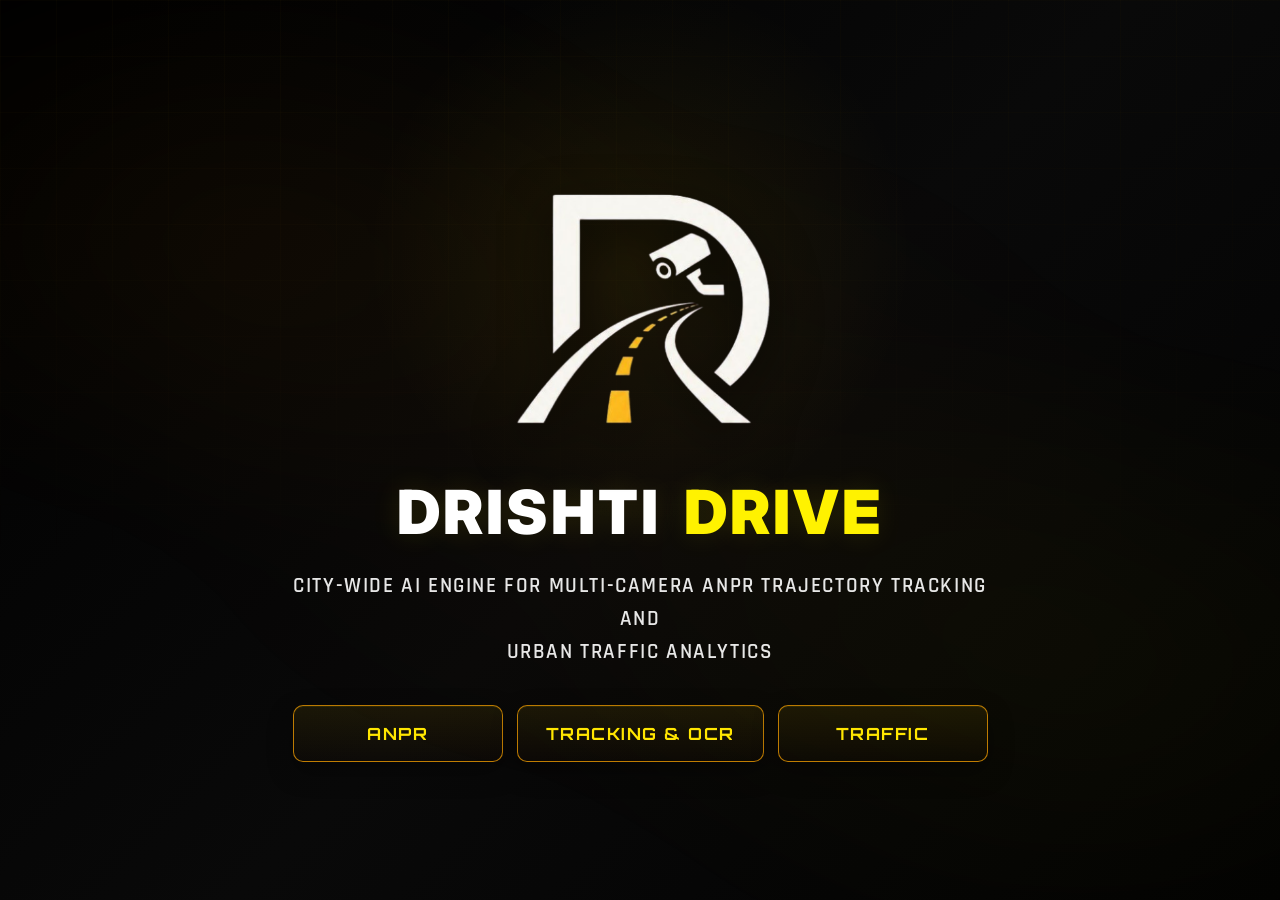
<file: menu/menu_frontend/index.html>
<!DOCTYPE html>
<html lang="en">

<head>
    <meta charset="UTF-8">
    <meta name="viewport" content="width=device-width, initial-scale=1.0">
    <title>DRISHTI DRIVE</title>
    <link
        href="https://fonts.googleapis.com/css2?family=Orbitron:wght@600;800;900&family=Rajdhani:wght@500;600;700&family=Inter:wght@300;400;600&display=swap"
        rel="stylesheet">
    <link rel="stylesheet" href="style.css?v=menu-ui-7">
</head>

<body>
    <div class="homepage-wrapper">
        <!-- LOGO -->
        <img src="mainlogo.png" alt="DRISHTI DRIVE Logo" class="brand-logo">

        <!-- TITLE -->
        <h1 class="brand-title">
            <span class="drishti-text">DRISHTI</span> <span class="drive-text">DRIVE</span>
        </h1>

        <!-- SUBHEADING / PROBLEM STATEMENT -->
        <p class="sub-heading">
            City-Wide AI Engine for Multi-Camera ANPR Trajectory Tracking and<br>Urban Traffic Analytics
        </p>

        <!-- 3 MAIN HOMEPAGE BUTTONS -->
        <div class="btn-container">
            <a class="nav-btn" href="/anpr/">ANPR</a>
            <a class="nav-btn" href="/tracking/">TRACKING &amp; OCR</a>
            <a class="nav-btn" href="/traffic/">TRAFFIC</a>
        </div>
    </div>

</body>

</html>
</file>
<file: menu/menu_frontend/style.css>
/* style.css */
:root {
    /* Yellow-Orange Palette */
    --yellow-fff200: #fff200;
    --yellow-ffe600: #ffe600;
    --yellow-ffd900: #ffd900;
    --yellow-ffcc00: #ffcc00;
    --amber-ffbf00: #ffbf00;
    --amber-ffb300: #ffb300;
    --amber-ffa600: #ffa600;
    --orange-ff9900: #ff9900;
    --orange-ff8c00: #ff8c00;
    --orange-ff8000: #ff8000;

    /* Theme Mapping */
    --bg-main: #000000;
    /* Solid Black Background */
    --text-primary: #fff200;
    /* Brightest Yellow Title */
    --text-sub: white;
    /* Warm Yellow Subheading */
    --accent-orange: #ff8000;
    /* Deep Orange Accent */
    --btn-border: #ffa600;
    /* Amber Accent Border */
    --btn-bg: #000000;
    /* Dark Base for Buttons */
}

* {
    box-sizing: border-box;
    margin: 0;
    padding: 0;
    font-family: 'Inter', sans-serif;
}

body {
    position: relative;
    isolation: isolate;
    background:
        radial-gradient(circle at 50% 28%, rgba(255, 204, 0, .08), transparent 30%),
        linear-gradient(135deg, #000 0%, #090909 52%, #020202 100%);
    color: var(--text-primary);
    min-height: 100vh;
    display: flex;
    flex-direction: column;
    align-items: center;
    justify-content: center;
    text-align: center;
    padding: 40px 20px;
}

body::before {
    content: '';
    position: fixed;
    inset: 0;
    z-index: -1;
    pointer-events: none;
    opacity: .24;
    background-image:
        linear-gradient(rgba(255, 204, 0, .08) 1px, transparent 1px),
        linear-gradient(90deg, rgba(255, 204, 0, .08) 1px, transparent 1px);
    background-size: 56px 56px;
    mask-image: linear-gradient(to bottom, black, transparent 78%);
    animation: grid-drift 18s linear infinite;
}

body::after {
    content: '';
    position: fixed;
    inset: -28%;
    z-index: -2;
    pointer-events: none;
    opacity: .34;
    background:
        radial-gradient(ellipse at 30% 35%, rgba(255, 153, 0, .14), transparent 24%),
        radial-gradient(ellipse at 72% 65%, rgba(255, 242, 0, .1), transparent 27%),
        radial-gradient(ellipse at 50% 50%, rgba(255, 128, 0, .08), transparent 38%);
    filter: blur(34px);
    animation: haze-drift 16s ease-in-out infinite alternate;
}

.homepage-wrapper {
    position: relative;
    max-width: 1080px;
    width: 100%;
    padding: 44px 42px 48px;
    display: flex;
    flex-direction: column;
    align-items: center;
    gap: 24px;
    animation: stage-float 7s ease-in-out infinite;
}

@keyframes grid-drift {
    to {
        background-position: 56px 56px;
    }
}

@keyframes haze-drift {
    0% {
        transform: translate3d(-3%, 2%, 0) scale(1);
    }

    50% {
        transform: translate3d(3%, -2%, 0) scale(1.08);
    }

    100% {
        transform: translate3d(-1%, 4%, 0) scale(1.02);
    }
}

@keyframes stage-float {

    0%,
    100% {
        transform: translateY(0);
    }

    50% {
        transform: translateY(-7px);
    }
}

/* LOGO CONTAINER */
.logo-container {
    display: inline-flex;
    justify-content: center;
    align-items: center;
    padding: 20px;
}

/* BRAND LOGO */
.brand-logo {
    max-height: 320px;
    width: auto;
    object-fit: contain;
    filter: drop-shadow(0 16px 24px rgba(0, 0, 0, .58));
    transform-origin: 50% 72%;
    animation: logo-life 5.5s ease-in-out infinite;
}

@keyframes logo-life {

    0%,
    100% {
        transform: translateY(0) scale(1) rotate(0deg);
        filter: drop-shadow(0 16px 24px rgba(0, 0, 0, .58));
    }

    42% {
        transform: translateY(-5px) scale(1.018) rotate(-.6deg);
        filter: drop-shadow(0 20px 34px rgba(255, 153, 0, .27));
    }

    58% {
        transform: translateY(-3px) scale(1.012) rotate(.4deg);
        filter: drop-shadow(0 18px 30px rgba(255, 242, 0, .2));
    }
}

/* HEADING */
.brand-title {
    font-family: 'Orbitron', sans-serif;
    font-size: 3.8rem;
    font-weight: 900;
    letter-spacing: 3px;
    text-transform: uppercase;
    line-height: 1.1;
    text-shadow: 0 0 28px rgba(255, 242, 0, .12);
    animation: title-glow 3.5s ease-in-out infinite;
}

@keyframes title-glow {
    50% {
        text-shadow: 0 0 36px rgba(255, 204, 0, .3);
    }
}

.drishti-text {
    color: #ffffff;
    display: inline-block;
    animation: word-charge 3.6s ease-in-out infinite;
}

.drive-text {
    color: var(--yellow-fff200);
    display: inline-block;
    animation: word-charge 3.6s ease-in-out 1.2s infinite;
}

@keyframes word-charge {

    0%,
    58%,
    100% {
        transform: translateY(0);
        text-shadow: 0 0 0 rgba(255, 242, 0, 0);
    }

    66% {
        transform: translateY(-3px);
        text-shadow: 0 0 18px currentColor;
    }

    73% {
        transform: translateY(0);
        text-shadow: 0 0 5px currentColor;
    }
}

/* SUBHEADING / PROBLEM STATEMENT */
.sub-heading {
    font-family: 'Rajdhani', sans-serif;
    font-size: 1.3rem;
    font-weight: 600;
    color: var(--text-sub);
    opacity: 0.9;
    letter-spacing: 1.6px;
    text-transform: uppercase;
    max-width: 900px;
    line-height: 1.6;
    max-width: 720px;
}

/* BUTTONS */
.btn-container {
    display: flex;
    justify-content: center;
    gap: 14px;
    margin-top: 12px;
    width: 100%;
    flex-wrap: wrap;
}

.nav-btn {
    position: relative;
    overflow: hidden;
    font-family: 'Orbitron', sans-serif;
    font-size: 1.05rem;
    font-weight: 700;
    letter-spacing: 1.5px;
    padding: 17px 28px;
    border-radius: 10px;
    border: 1px solid rgba(255, 166, 0, .72);
    background: linear-gradient(180deg, rgba(255, 204, 0, .08), rgba(255, 128, 0, .02));
    color: var(--yellow-ffe600);
    cursor: pointer;
    transition: all 0.3s cubic-bezier(0.4, 0, 0.2, 1);
    box-shadow: 0 10px 24px rgba(0, 0, 0, .34), inset 0 1px 0 rgba(255, 242, 0, .08);
    min-width: 210px;
    text-decoration: none;
    display: inline-flex;
    align-items: center;
    justify-content: center;
    animation: button-breathe 3.8s ease-in-out infinite;
}

.nav-btn:nth-child(2) {
    animation-delay: .35s;
}

.nav-btn:nth-child(3) {
    animation-delay: .7s;
}

@keyframes button-breathe {

    0%,
    100% {
        box-shadow: 0 10px 24px rgba(0, 0, 0, .34), inset 0 1px 0 rgba(255, 242, 0, .08);
    }

    50% {
        box-shadow: 0 14px 32px rgba(255, 128, 0, .13), 0 0 20px rgba(255, 204, 0, .08), inset 0 1px 0 rgba(255, 242, 0, .14);
    }
}

.nav-btn::after {
    content: '';
    position: absolute;
    inset: 0 auto 0 -75%;
    width: 45%;
    background: linear-gradient(105deg, transparent, rgba(255, 242, 0, .42), transparent);
    transform: skewX(-18deg);
    animation: button-sweep 4.5s ease-in-out infinite;
}

@keyframes button-sweep {

    0%,
    62% {
        left: -75%;
    }

    82%,
    100% {
        left: 135%;
    }
}

.nav-btn:hover {
    background: var(--orange-ff9900);
    border-color: var(--orange-ff9900);
    color: var(--bg-main);
    transform: translateY(-2px);
    box-shadow: 0 14px 28px rgba(255, 128, 0, .18);
}

@media (max-width: 768px) {
    body {
        padding: 20px 14px;
    }

    .homepage-wrapper {
        padding: 30px 18px 34px;
    }

    .brand-logo {
        max-height: 190px;
    }

    .brand-title {
        font-size: 2.5rem;
    }

    .sub-heading {
        font-size: 1.1rem;
    }

    .sub-heading br {
        display: none;
    }

    .btn-container {
        flex-direction: column;
        align-items: center;
    }

    .nav-btn {
        width: 100%;
        max-width: 320px;
    }
}

@media (prefers-reduced-motion: reduce) {

    body::after,
    body::before,
    .homepage-wrapper,
    .brand-logo,
    .brand-title,
    .drishti-text,
    .drive-text,
    .nav-btn,
    .nav-btn::after {
        animation: none;
    }
}

/* Shared application navigation */
.global-navbar {
    width: 100%;
    min-height: 70px;
    padding: 10px 28px;
    display: flex;
    align-items: center;
    gap: 24px;
    background: #050505;
    border-bottom: 1px solid rgba(255, 166, 0, .42);
    z-index: 100;
}

.global-brand {
    display: inline-flex;
    align-items: center;
    gap: 9px;
    color: #fff;
    font: 800 1.15rem 'Orbitron', sans-serif;
    text-decoration: none;
    white-space: nowrap;
}

.global-brand img {
    width: 42px;
    height: 42px;
    object-fit: contain;
}

.global-brand>span>span {
    color: #ff9900;
}

.global-links {
    display: flex;
    align-items: center;
    gap: 4px;
    padding: 4px;
    border: 1px solid rgba(255, 166, 0, .4);
    border-radius: 10px;
}

.global-links a {
    padding: 8px 12px;
    border-radius: 7px;
    color: #fff;
    font-size: .75rem;
    font-weight: 700;
    text-decoration: none;
    letter-spacing: .04em;
}

.global-links a:hover,
.global-links a.active {
    color: #000;
    background: #ffcc00;
}

.search-status {
    margin-left: auto;
    display: grid;
    place-items: center;
    width: 32px;
    height: 32px;
}

.search-status span {
    width: 12px;
    height: 12px;
    border-radius: 50%;
    animation: search-status-glow 1s ease-in-out infinite alternate;
}

.search-status.status-idle span {
    background: #ef4444;
    box-shadow: 0 0 7px #ef4444, 0 0 16px rgba(239, 68, 68, .75);
}

.search-status.status-searching span {
    background: #f97316;
    box-shadow: 0 0 7px #f97316, 0 0 16px rgba(249, 115, 22, .8);
}

.search-status.status-found span {
    background: #22c55e;
    box-shadow: 0 0 7px #22c55e, 0 0 16px rgba(34, 197, 94, .8);
}

@keyframes search-status-glow {
    from {
        opacity: .58;
        transform: scale(.82);
    }

    to {
        opacity: 1;
        transform: scale(1.14);
    }
}

body>.global-navbar {
    position: fixed;
    inset: 0 0 auto;
}

@media (max-width: 700px) {
    .global-navbar {
        padding: 8px 14px;
        gap: 10px;
    }

    .global-brand>span {
        display: none;
    }

    .global-links a {
        padding: 7px 7px;
        font-size: .62rem;
    }
}
</file>
